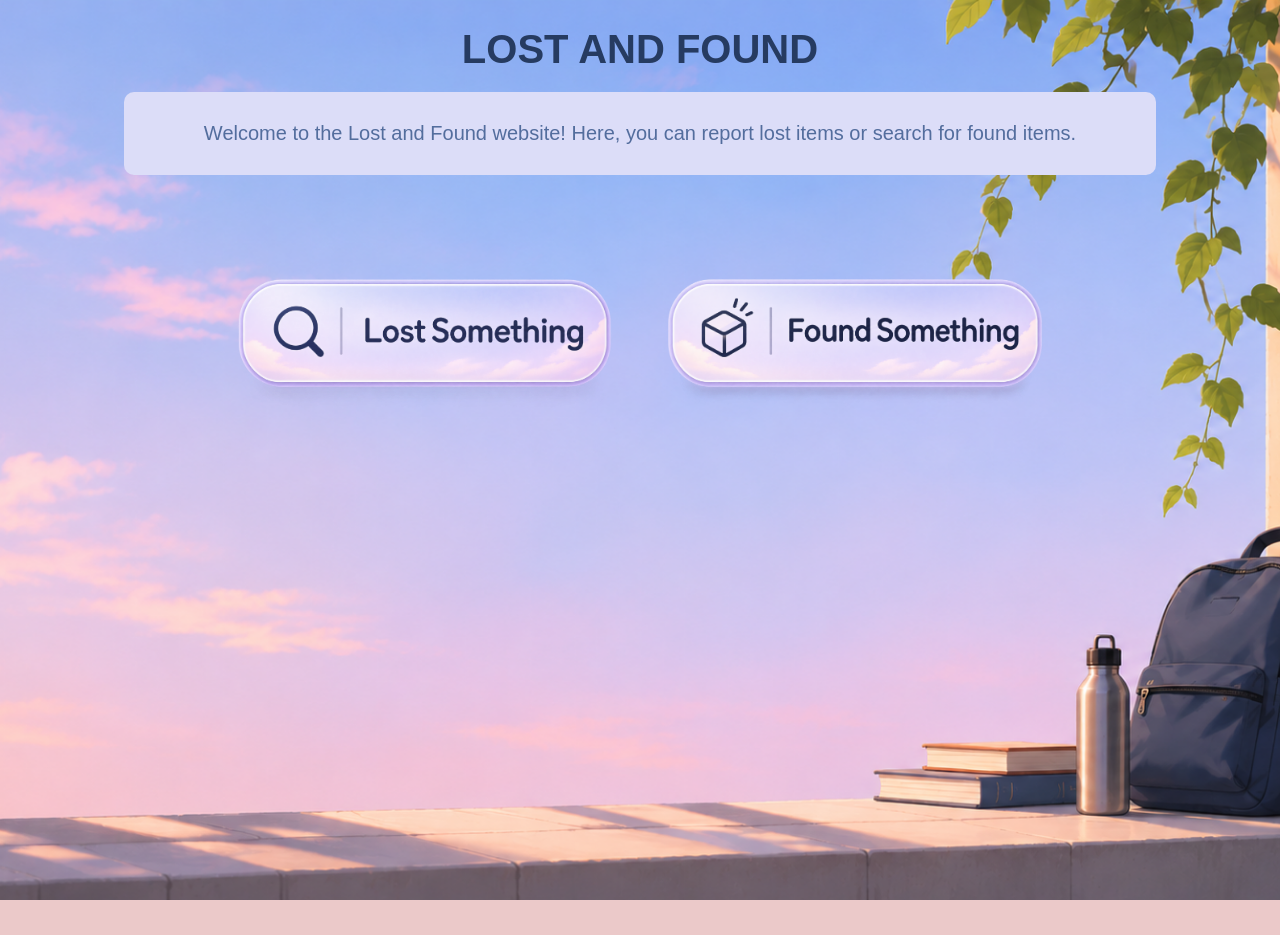
<file: index.html>
<!DOCTYPE html>
<html lang="en">
<head>
    <meta charset="UTF-8">
    <meta name="viewport" content="width=device-width, initial-scale=1.0">
    <title>lost and found</title>
    <link rel="stylesheet" href="style.css">
</head>
<body id ="mainpagebg">

    <h1 id="main-title" > LOST AND FOUND</h1>

    <div class="rectangle">
        <p class="welcome-message">Welcome to the Lost and Found website! Here, you can report lost items or search for found items.</p>
    </div>
    
     <div class="button-container">
    <a href="lost.html" id="lost-button">
        <img src="images/Lost Something Search Button.png" alt="Lost Item" width="200" height="200">
    </a>

    <a href="found.html" id="found-button">
        <img src="images/Found Something Pill Button.png" alt="Found Item" width="200" height="200">
    </a>
</div>


</html>
</file>
<file: style.css>
#mainone
 {
    text-align:left;
    color:#134E4A
 }
 #thala{

    text-align: left; 
    font-size: 18px;
 }
 .nav{
text-align: left;
color: #07d826;

 }
 #op {
   color: blue;
 }
 body {
    background-color:#F0FDFA
   }
   #virat{

      text-align: center;
      color:#421dfd
      
   }
   #dhoni{
 text-align: center;

}

.item-name {
   text-align: center;
}
#item-select{

   text-align: center;
   
}
.item-category{
   text-align: center;
}
#main-title
{
    text-align: center;
    color: #5f0d0d;
}
#welcome-message
{
    text-align: center;
    color: #5f0d0d;
}
.button-container {
    display: flex;
    justify-content: center;
    gap: 30px;
    margin-top: 80px;
}

#found-button:hover,
#lost-button:hover {
    transform: scale(1.1);
    
}
#lost-button,
#found-button {
    transition: transform 0.3s ease;
}
.rectangle {
    width: 80%;
    margin: 0 auto;
    padding: 10px;
    background-color: #dcddf8;
    border-radius: 10px;
    text-align: center;
}
#main-title {
    font-weight: bold;
    font-size: 40px;
    color: #263b61;

    margin-bottom: 20px;
}
.welcome-message {
    font-size: 20px;
    margin-bottom: 20px;
    color: #536d9d;
}
body {
    background-color: #ebc9c9;
    font-family: Arial, sans-serif;
}
.footer-text {
    text-align: bottom;
    margin-top: 20px;
    color: #5f0d0d;
}
.nav{
    text-align: center;
    margin-bottom: 20px;
    color: #071a3d;
}
#main-heading {
    text-align: center;
    color: #263b61;
}
#findmessege {
    text-align: center;
    color: #263b61;
    font-size: 20px;
    font-style: italic;
}
.search-section {
    display: flex;
    justify-content: center;
    align-items: center;
    gap: 10px;
    margin-top: 20px;
    font-size: 18px;
}
.search-section input[type="text"] {
    padding: 5px;
    font-size: 16px;
}
#category-select {
    padding: 5px;
    font-size: 12px;
}
.search-section {
    width: 80%;
    margin: 0 auto;
    padding: 10px;
    background-color: #e6eaf8;
    border-radius: 10px;
    text-align: center;
    gap: ;
}
.items-container {
    display: flex;
    justify-content: center;
    flex-wrap: wrap;
    gap: 25px;
    margin: 30px;
}

.item-card {
    background-color: white;
    width: 250px;
    padding: 15px;
    border-radius: 12px;
    text-align: center;
    box-shadow: 0 4px 10px rgba(111, 24, 24, 0.15);
}

.item-card img {
    width: 100%;
    height: 90px;
    object-fit: scale-down;
    border-radius: 8px;

}
.lost-body {
    background-image: url(images/Pastel\ Lost\ Page\ Placeholder.png);
    background-size: cover;
    background-position: center;
    background-repeat: no-repeat;
    background-attachment: fixed;
}
.homee {
    color: #536d9d;
}
.found{
    color: #536d9d;
}

#item-form {
    display: flex;
    flex-direction: column;
    align-items: center;
    text-align: center;
    margin: 20px auto;
    width: 80%;
}

#item-form input,
#item-form select {
    padding: 10px;
    width: 300px;
    max-width: 90%;
    box-sizing: border-box;
}

#item-form button {
    padding: 10px 25px;
    cursor: pointer;
}

#item-form h3 {
    margin-bottom: 10px;
}
#mainpagebg {
    background-image: url(images/Pastel\ Sunset\ Ledge\ with\ Backpack.png);
    background-size: cover;
    background-position: center;
    background-repeat: no-repeat;
    background-attachment: fixed;
    min-height: 100vh;
}
}
.button-container {
    display: flex;
    justify-content: center;
    align-items: center;
    gap: 40px;
    margin-top: 80px;
}

#lost-button img,
#found-button img {
    width: 400px;
    height: auto;
    display: block;
    transition: transform 0.3s ease;
}

#lost-button:hover img,
#found-button:hover img {
    transform: scale(1.08);
}
#foundbodybg {
    background-image: url(images/Pastel\ Clipboard\ Checklist\ Form\ Scene.png);
    background-size: cover;
    background-position: center;
    background-repeat: no-repeat;
    background-attachment: fixed;
    min-height: 100vh;
}
</file>
